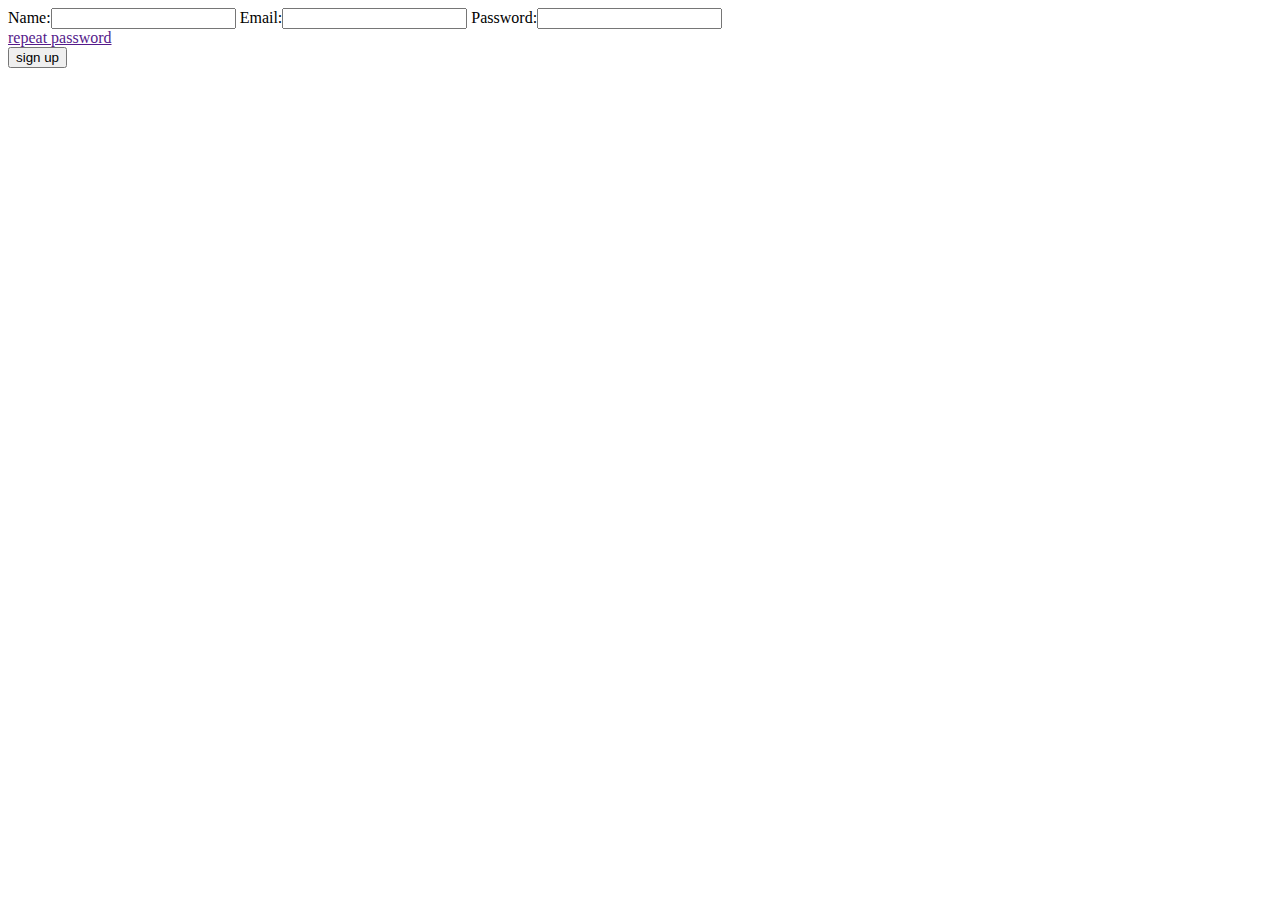
<file: templates/baby.html>
<!DOCTYPE html>
<html lang="en">
<head>
    <meta charset="UTF-8">
    <meta http-equiv="X-UA-Compatible" content="IE=edge">
    <meta name="viewport" content="width=device-width, initial-scale=1.0">
    <title>Document</title>
</head>
<body>
    <form action="/sign_up" method="post">
        <label for="name">Name:</label><input name="name" type="text">
        <label for="email">Email:</label><input name="email" type="email">
        <label for="password">Password:</label><input name="password" type="password">
         <br>
        <a href="">repeat password</a>
        <br>
        <button>sign up</button>
    </form>
</body>
</html>
</file>
